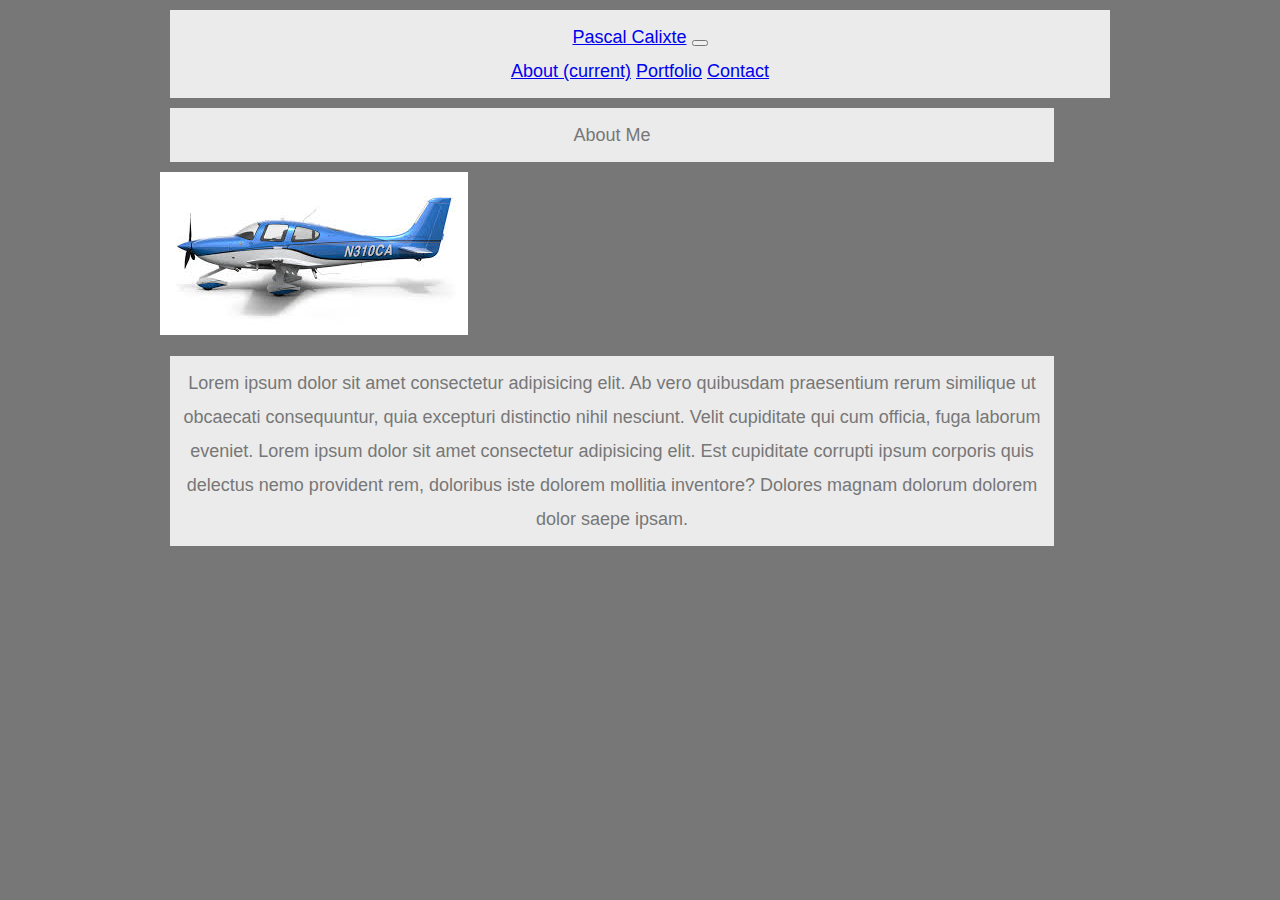
<file: Bootstrap-Portfolio-master/index.html>
<!DOCTYPE html>
<html lang="en">
<head class="main">
    <meta charset="UTF-8">
    <meta name="viewport" content="width=device-width, initial-scale=1.0">
    <meta http-equiv="X-UA-Compatible" content="ie=edge">
    <title>Pascal Calixte</title>
    <link rel="stylesheet" href="https://stackpath.bootstrapcdn.com/bootstrap/4.2.1/css/bootstrap.min.css" integrity="sha384-GJzZqFGwb1QTTN6wy59ffF1BuGJpLSa9DkKMp0DgiMDm4iYMj70gZWKYbI706tWS" crossorigin="anonymous">
    
    <link type="text/css" href="stylesheet.css" rel="stylesheet">

    

 
    
</head>
<body>
    <nav class="navbar navbar-expand-lg navbar-light bg-light">
        <a class="navbar-brand" href="#">Pascal Calixte</a>
        <button class="navbar-toggler" type="button" data-toggle="collapse" data-target="#navbarNavAltMarkup" aria-controls="navbarNavAltMarkup" aria-expanded="false" aria-label="Toggle navigation">
          <span class="navbar-toggler-icon"></span>
        </button>
        <div class="collapse navbar-collapse" id="navbarNavAltMarkup">
          <div class="navbar-nav">
            <a class="nav-item nav-link active" href="index.html">About <span class="sr-only">(current)</span></a>
            <a class="nav-item nav-link" href="portfolio.html">Portfolio</a>
            <a class="nav-item nav-link" href="contact.html">Contact</a>
           </div>
        </div>
      </nav>
    <div class="container">
        <div class="row1">
            <p class="About">About Me</p>

        </div>
        <div class="row">
        <div class="col-lg-6">
                <img src="Assets/N310CA.jpg.jpg" class="img-fluid" alt="Responsive image">
                
        </div>
        <div class="col-lg-6">
            <p>Lorem ipsum dolor sit amet consectetur adipisicing elit. Ab vero quibusdam praesentium rerum similique ut obcaecati consequuntur, quia excepturi distinctio nihil nesciunt. Velit cupiditate qui cum officia, fuga laborum eveniet.  Lorem ipsum dolor sit amet consectetur adipisicing elit. Est cupiditate corrupti ipsum corporis quis delectus nemo provident rem, doloribus iste dolorem mollitia inventore? Dolores magnam dolorum dolorem dolor saepe ipsam.</p>

        </div>
    </div>
           
    

</body>

<div class="footer">
    copyright

</div>

</html>
</file>
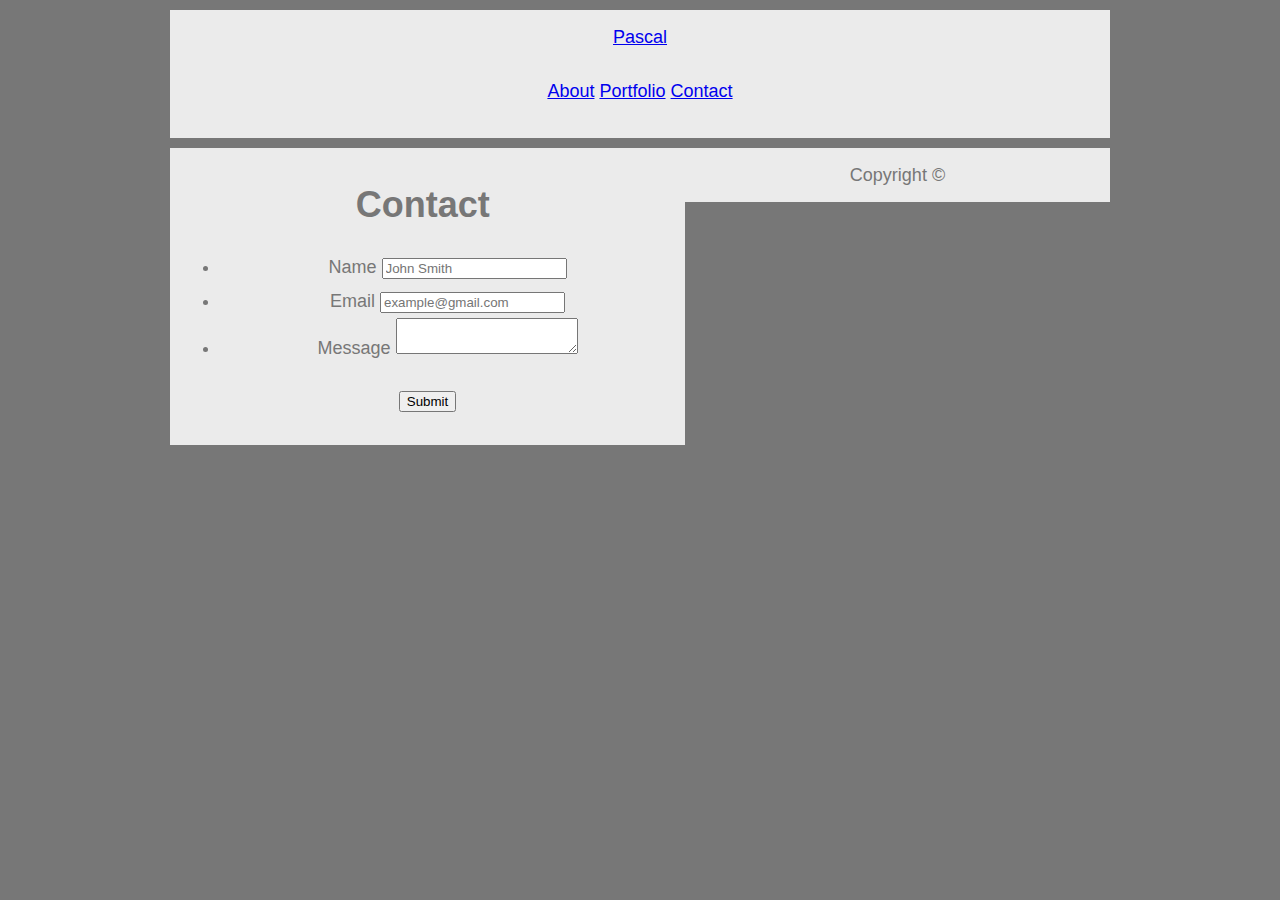
<file: Bootstrap-Portfolio-master/contact.html>
<!doctype html>
<html lang="en-us">

<head>
  <meta charset="UTF-8">
  <title>Contact | Pascal Calixte</title>
  <link rel="stylesheet" type="text/css" href="stylesheet.css">
</head>

<body>

  <header id="masthead">
    <div class="container">
      <a href="index.html" id="logo">Pascal</a>
      <nav>
        <a href="index.html">About</a>
        <a href="portfolio.html">Portfolio</a>
        <a href="contact.html">Contact</a>
      </nav>
    </div>
  </header>

  <div id="main-container" class="container">
    <section class="main-section">
      <h1>Contact</h1>

      <form id="contact-form">
        <ul>
          <li>
            <label for="name">Name</label>
            <input type="text" id="name" name="name" placeholder="John Smith" required="required">
          </li>
          <li>
            <label for="email">Email</label>
            <input type="email" id="email" name="email" placeholder="example@gmail.com" required="required">
          </li>
          <li>
            <label for="message">Message</label>
            <textarea id="message" name="message" required="required"></textarea>
          </li>
        </ul>
        <input type="submit">
      </form>

    </section>

  </div>

  <footer>
    <div class="container">
      Copyright &copy; 
    </div>
  </footer>
</body>

</html>
</file>
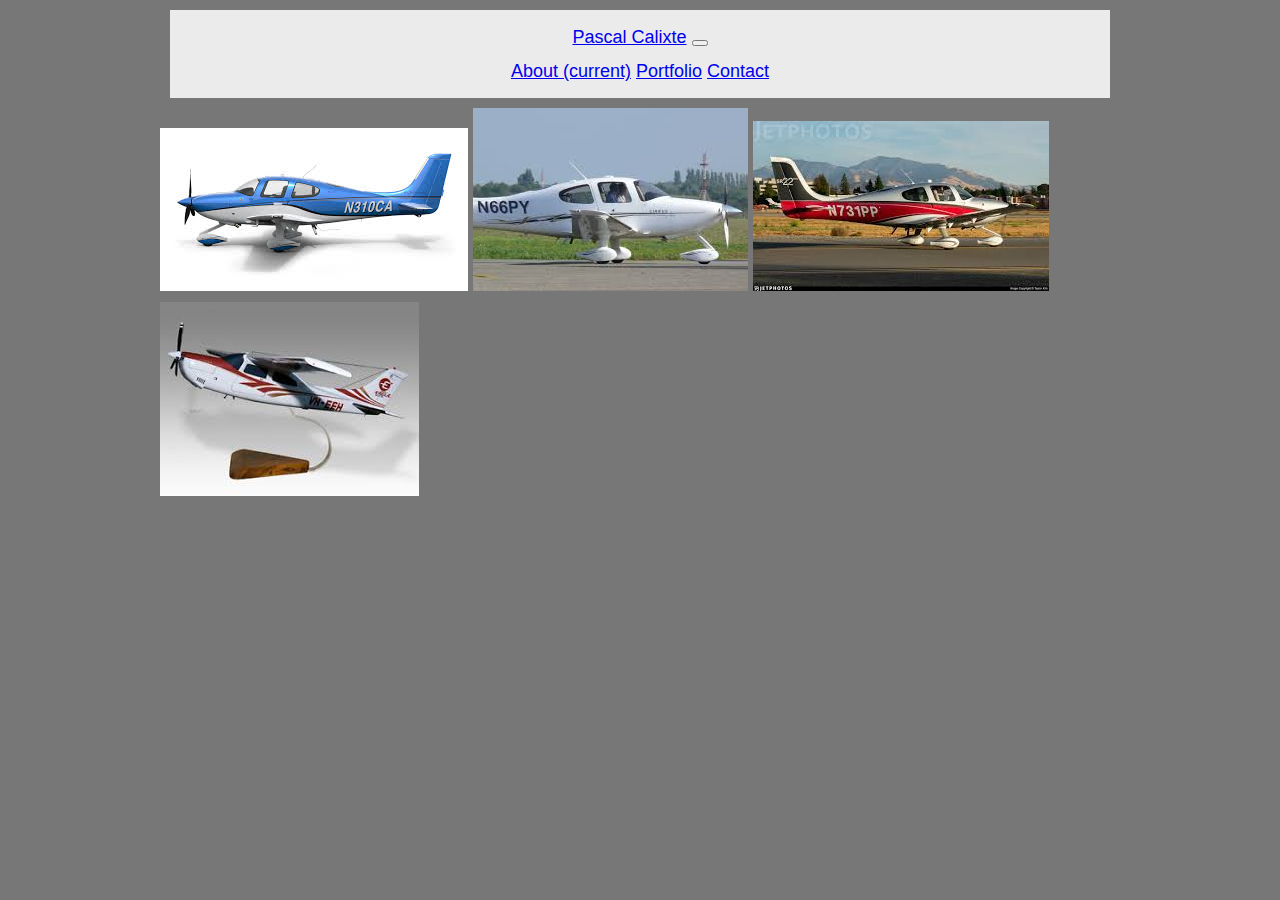
<file: Bootstrap-Portfolio-master/portfolio.html>
<!DOCTYPE html>
<html lang="en">
<head class="main">
    <meta charset="UTF-8">
    <meta name="viewport" content="width=device-width, initial-scale=1.0">
    <meta http-equiv="X-UA-Compatible" content="ie=edge">
    <title>Pascal Calixte</title>
    <link rel="stylesheet" href="https://stackpath.bootstrapcdn.com/bootstrap/4.2.1/css/bootstrap.min.css" integrity="sha384-GJzZqFGwb1QTTN6wy59ffF1BuGJpLSa9DkKMp0DgiMDm4iYMj70gZWKYbI706tWS" crossorigin="anonymous">
    
    <link type="text/css" href="stylesheet.css" rel="stylesheet">

    

 
    
</head>
<body>
    <nav class="navbar navbar-expand-lg navbar-light bg-light">
        <a class="navbar-brand" href="#">Pascal Calixte</a>
        <button class="navbar-toggler" type="button" data-toggle="collapse" data-target="#navbarNavAltMarkup" aria-controls="navbarNavAltMarkup" aria-expanded="false" aria-label="Toggle navigation">
          <span class="navbar-toggler-icon"></span>
        </button>
        <div class="collapse navbar-collapse" id="navbarNavAltMarkup">
          <div class="navbar-nav">
            <a class="nav-item nav-link active" href="index.html">About <span class="sr-only">(current)</span></a>
            <a class="nav-item nav-link" href="portfolio.html">Portfolio</a>
            <a class="nav-item nav-link" href="contact.html">Contact</a>
           </div>
        </div>
      </nav>
       
      <img src="Assets/N310CA.jpg.jpg" class="img-fluid" alt="Responsive image">
      <img src="Assets/N66PY.jpg.jpg" class="img-fluid" alt="Responsive image">
      <img src="Assets/N731PP.jpg.jpg" class="img-fluid" alt="Responsive image">
      <img src="Assets/VH-EEH.jpg.jpg" class="img-fluid" alt="Responsive image">
    


       

               

       
    
        
    

</body>

<div class="footer">
    copyright

</div>

</html>
</file>
<file: Bootstrap-Portfolio-master/stylesheet.css>
body {
    width: 960px;
    margin: auto;
    font-family: Arial, "Helvetica Neue", Helvetica, sans-serif;
    font-size: 18px;
    line-height: 34px;
    color: #777777;
    background: #777777;
  }
  
  header,
  nav,
  section,
  aside,
  footer {
    display: block;
    padding: 10px;
    margin: 10px;
    text-align: center;
    background: #ebebeb;
  }
  
  section {
    display: block;
    float: left;
    width: 495px;
    height: 267px;
    overflow: hidden;
  }
  
  aside {
    display: block;
    float: right;
    width: 40%;
    height: 267px;
    overflow: hidden;
  }
  
  article {
    padding: 10px;
    color: #ebebeb;
    background: #777777;
  }
  
  .clear {
    clear: both;
  }
  
  h1,
  p {
    width: 90%;
    padding: 10px;
    margin: 10px;
    color: #777777;
    text-align: center;
    background: #ebebeb;
  }
  .about {
      color: #4aaaa5;
      float: left;
      padding-left: 35px
  }
</file>
